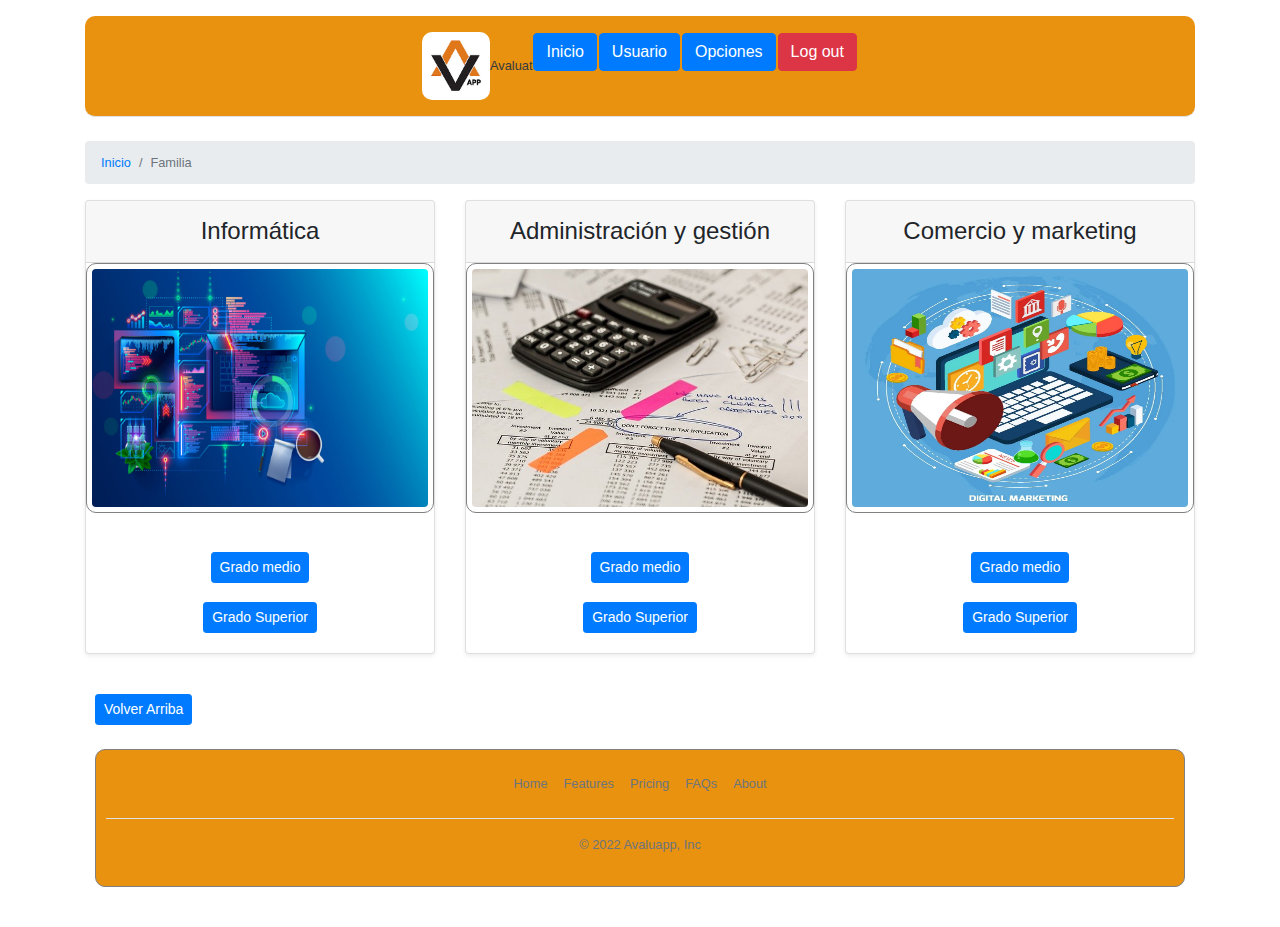
<file: avaluapp/index.html>
<!DOCTYPE html>
<head>
<link rel="stylesheet" href="https://cdn.jsdelivr.net/npm/bootstrap@4.3.1/dist/css/bootstrap.min.css"
  integrity="sha384-ggOyR0iXCbMQv3Xipma34MD+dH/1fQ784/j6cY/iJTQUOhcWr7x9JvoRxT2MZw1T" crossorigin="anonymous">
<html lang="en">
<link href="https://cdn.jsdelivr.net/npm/bootstrap@5.2.2/dist/css/bootstrap.min.css" rel="stylesheet"
  integrity="sha384-Zenh87qX5JnK2Jl0vWa8Ck2rdkQ2Bzep5IDxbcnCeuOxjzrPF/et3URy9Bv1WTRi" crossorigin="anonymous">
  <!--Hoja de estilos-->
<link rel="stylesheet" type="text/css" href="style.css" media="screen"/>
<!--favicon-->
<link rel="icon" type="image/jpg" href="imagenes\favicon.jpg"/>


  
  <meta name="viewport" content="width=device-width, initial-scale=1, maximum-scale=1, user-scalable=no">
  <!--  meta descripción, y title-->
  <meta name="description" content="Familias de estudios públicos del instituto Severo Ochoa. Informática, Administración y gestión, Comercio y marketing. ">
  
  <meta charset="utf-8">
  <title>Familias</title>


</head>

<body>

  <div class="container py-3">
    <header class="d-flex flex-wrap justify-content-center py-3 mb-4 border-bottom">
      <a href="/" class="d-flex align-items-center mb-3 mb-md-0 me-md-auto text-dark text-decoration-none">
        <img id="logo" src="imagenes\logo.jpg">
        <span class="fs-4">Avaluat</span>
      </a>

      <ul class="nav nav-pills">
        <li class="nav-item botonlog"><a href="index.html" class="btn btn-primary" aria-current="page">Inicio</a></li>
        <li class="nav-item botonlog"><a href="#" class="btn btn-primary" aria-current="page">Usuario</a></li>
        <li class="nav-item botonlog"><a href="#" class="btn btn-primary" aria-current="page">Opciones</a></li>
        <li class="nav-item botonlog"><a href="#" class="btn btn-danger">Log out</a></li>
      </ul>

    </header>

    <nav aria-label="breadcrumb">
      <ol class="breadcrumb">
        <li class="breadcrumb-item"><a href="#">Inicio</a></li>
        <li class="breadcrumb-item active" aria-current="page">Familia</li>
      </ol>
    </nav>

    <div class="row row-cols-1 row-cols-md-3 mb-3 text-center width:500px">

      <div class="col">
        <div class="card mb-4 rounded-3 shadow-sm">
          <div class="card-header py-3">
            <h4 class="my-0 fw-normal">Informática</h4>
          </div>
          <img class="imgfam" src="imagenes\foto2.png" style="width: 100%;height: 250px;">
          <div class="card-body">
            <br>
            
              <a href="#" class="btn btn-primary btn-sm">Grado medio</a>
              <br> <br> 
              <a href="modulos.html" class="btn btn-primary btn-sm">Grado Superior</a>
            
          </div>
        </div>
      </div>
      <div class="col">
        <div class="card mb-4 rounded-3 shadow-sm">
          <div class="card-header py-3">
            <h4 class="my-0 fw-normal">Administración y gestión</h4>
          </div>
          <img class="imgfam" src="imagenes\calculadora.png" style="width: 100%;height: 250px;">
          <div class="card-body">

            <br>
            <a href="#" class="btn btn-primary btn-sm">Grado medio</a>
            <br> <br> 
            <a href="modulos.html" class="btn btn-primary btn-sm">Grado Superior</a>
          
          </div>
        </div>
      </div>
      <div class="col">
        <div class="card mb-4 rounded-3 shadow-sm">
          <div class="card-header py-3">
            <h4 class="my-0 fw-normal">Comercio y marketing</h4>
          </div>
          <img class="imgfam" src="imagenes\comunicacion.png" style="width: 100%;height: 250px;">
          <div class="card-body">

            <br>
            <a href="#" class="btn btn-primary btn-sm">Grado medio</a>
            <br> <br> 
            <a href="modulos.html" class="btn btn-primary btn-sm">Grado Superior</a>
          
          </div>
        </div>
      </div>
    </div>


    <a href="index.html" class="btn btn-primary btn-sm" style="margin-left: 10px">Volver Arriba</a>
    <footer class="py-3 my-4">
      <ul class="nav justify-content-center border-bottom pb-3 mb-3">
        <li class="nav-item"><a href="#" class="nav-link px-2 text-muted">Home</a></li>
        <li class="nav-item"><a href="#" class="nav-link px-2 text-muted">Features</a></li>
        <li class="nav-item"><a href="#" class="nav-link px-2 text-muted">Pricing</a></li>
        <li class="nav-item"><a href="#" class="nav-link px-2 text-muted">FAQs</a></li>
        <li class="nav-item"><a href="#" class="nav-link px-2 text-muted">About</a></li>
      </ul>
      <p class="text-center text-muted">© 2022 Avaluapp, Inc</p>
    </footer>
  </div>
</body>

</html>
</file>
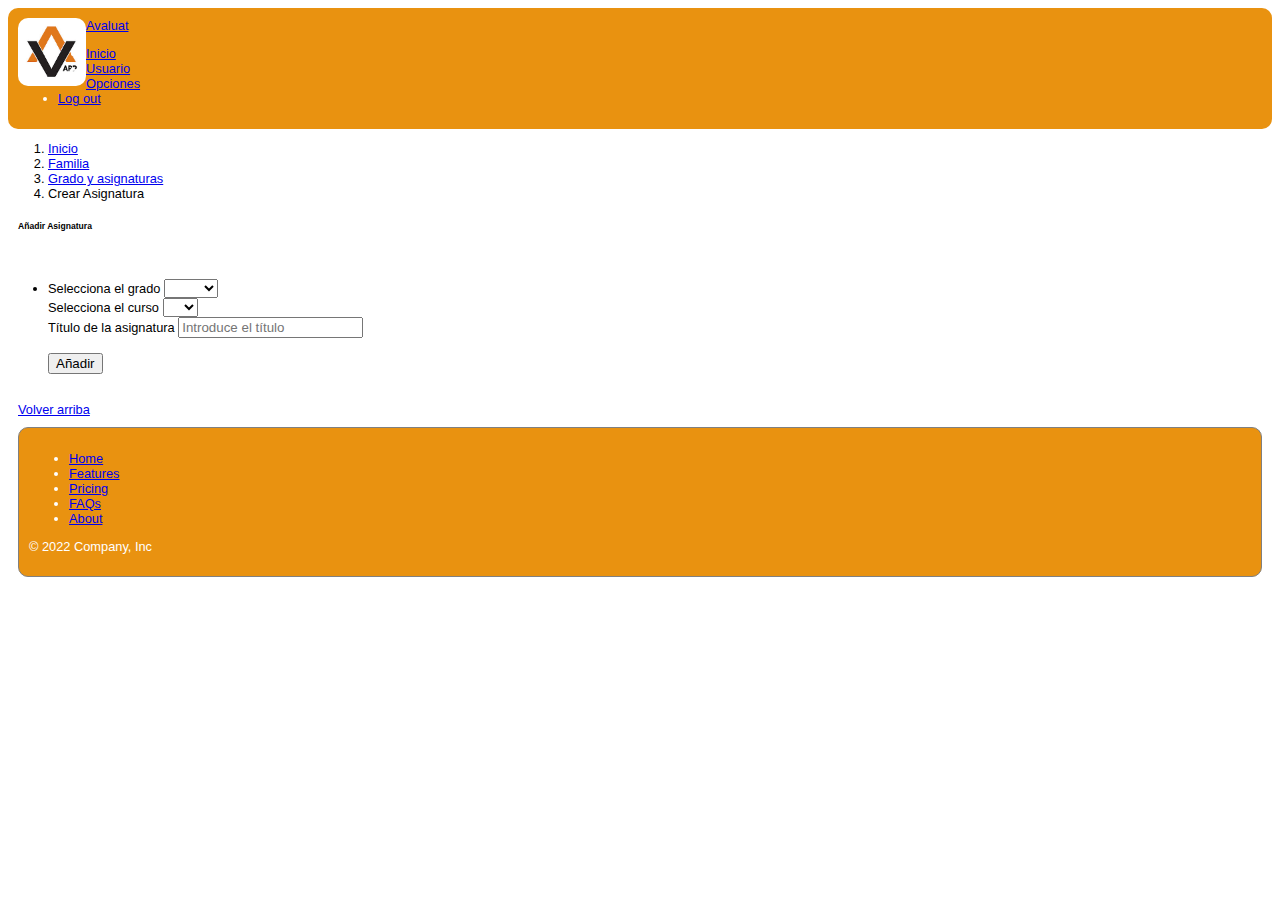
<file: avaluapp/anyadirasig.html>
<!DOCTYPE html>
<head>
<link href="https://cdn.jsdelivr.net/npm/bootstrap@5.2.2/dist/css/bootstrap.min.css" rel="stylesheet"
  integrity="sha384-Zenh87qX5JnK2Jl0vWa8Ck2rdkQ2Bzep5IDxbcnCeuOxjzrPF/et3URy9Bv1WTRi" crossorigin="anonymous">
<script src="https://cdn.jsdelivr.net/npm/bootstrap@5.2.2/dist/js/bootstrap.bundle.min.js"
  integrity="sha384-OERcA2EqjJCMA+/3y+gxIOqMEjwtxJY7qPCqsdltbNJuaOe923+mo//f6V8Qbsw3" crossorigin="anonymous"></script>
  <meta name="viewport" content="width=device-width, initial-scale=1">
  <meta name="viewport" content="width=device-width, initial-scale=1, maximum-scale=1, user-scalable=no">
  <!--Hoja de estilos-->
  <link rel="stylesheet" type="text/css" href="style.css" media="screen"/>

<html lang="en">
<title>Añadir módulo</title>
<meta charset="utf-8">




</head>
<body>
  <div class="container py-3">
    <header class="d-flex flex-wrap justify-content-center py-3 mb-4 border-bottom">
        <a href="/" class="d-flex align-items-center mb-3 mb-md-0 me-md-auto text-dark text-decoration-none">
          <img id="logo" src="imagenes\logo.jpg">
          <span class="fs-4">Avaluat</span>
        </a>
  
        <ul class="nav nav-pills">
          <li class="nav-item" id="botonlog_1"><a href="index.html" class="btn btn-primary" aria-current="page">Inicio</a></li>
          <li class="nav-item" id="botonlog_2"><a href="#" class="btn btn-primary" aria-current="page">Usuario</a></li>
          <li class="nav-item" id="botonlog_3"><a href="#" class="btn btn-primary" aria-current="page">Opciones</a></li>
          <li class="nav-item" id="botonlog_4" ><a href="index.html" class="btn btn-danger" aria-current="page" >Log out</a></li>
        </ul>

    </header>
      </div>

      <div class="container">
    <nav aria-label="breadcrumb">
      <ol class="breadcrumb">
        <li class="breadcrumb-item"><a href="#">Inicio</a></li>
        <li class="breadcrumb-item"><a href="index.html">Familia</a></li>
        <li class="breadcrumb-item"><a href="modulos.html">Grado y asignaturas</a></li>
        <li class="breadcrumb-item active" aria-current="page">Crear Asignatura</li>
      </ol>
    </nav>
  
  
  
    <div class="container">
      <div class="accordion-item">
        <h6 style="margin-left: 10px;">Añadir Asignatura</h6>
        <br>
            <ul class="list-group">
              <li class="list-group-item">
                <form>
                    <label for="exampleInputdescripcion">Selecciona el grado </label>
                    <select class="form-select" aria-label="Default select example">
                        <option ></option>
                        <option value="1">DAW</option>
                        <option value="2">DAM</option>
                        <option value="3">ASIR</option>
                      </select>
                  <br>
                  <label for="exampleInputdescripcion">Selecciona el curso</label>
                  <select class="form-select" aria-label="Default select example">
                      <option selected></option>
                      <option value="1">1º</option>
                      <option value="2">2º</option>

                    </select>
                  <br>
                  <div class="form-group">
                    <label for="exampleInputdescripcion">Título de la asignatura</label>
                    <input type="textarea" class="form-control" id="exampleInputdescripcion" placeholder="Introduce el título">
                  </div>
                <br>
                  <button type="submit" class="btn btn-primary">Añadir</button>
                </form>
              </li>
            </ul>
        
      </div>
    </div>

    <br>
      <a href="modulos.html" class="btn btn-secondary btn-sm" style="margin-left: 10px">Volver arriba</a>
      <footer class="py-3 my-4">
        <ul class="nav justify-content-center border-bottom pb-3 mb-3">
          <li class="nav-item"><a href="#" class="nav-link px-2 text-muted">Home</a></li>
          <li class="nav-item"><a href="#" class="nav-link px-2 text-muted">Features</a></li>
          <li class="nav-item"><a href="#" class="nav-link px-2 text-muted">Pricing</a></li>
          <li class="nav-item"><a href="#" class="nav-link px-2 text-muted">FAQs</a></li>
          <li class="nav-item"><a href="#" class="nav-link px-2 text-muted">About</a></li>
        </ul>
        <p class="text-center text-muted">© 2022 Company, Inc</p>
      </footer>
  </div>
  </body>

</html>
</file>
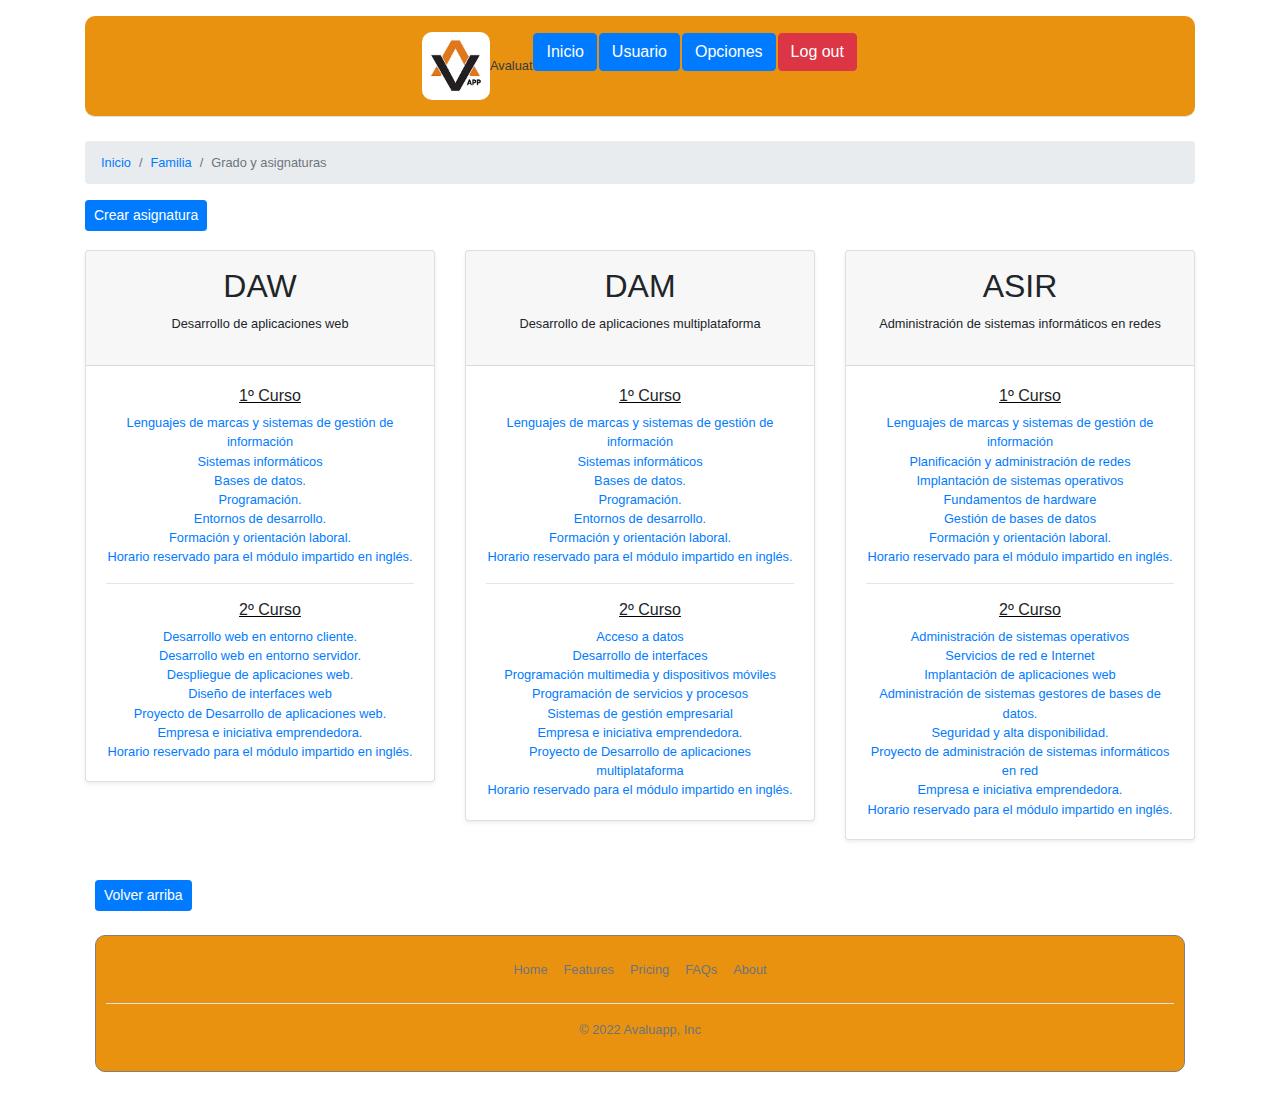
<file: avaluapp/modulos.html>
<!DOCTYPE html>
<head>
<link rel="stylesheet" href="https://cdn.jsdelivr.net/npm/bootstrap@4.3.1/dist/css/bootstrap.min.css"
    integrity="sha384-ggOyR0iXCbMQv3Xipma34MD+dH/1fQ784/j6cY/iJTQUOhcWr7x9JvoRxT2MZw1T" crossorigin="anonymous">
<html lang="en">
    
    <meta name="viewport" content="width=device-width, initial-scale=1, maximum-scale=1, user-scalable=no">
<title>Grados superiores</title>
<meta charset="utf-8">
<link href="https://cdn.jsdelivr.net/npm/bootstrap@5.2.2/dist/css/bootstrap.min.css" rel="stylesheet" integrity="sha384-Zenh87qX5JnK2Jl0vWa8Ck2rdkQ2Bzep5IDxbcnCeuOxjzrPF/et3URy9Bv1WTRi" crossorigin="anonymous">
<!--Hoja de estilos-->
<link rel="stylesheet" type="text/css" href="style.css" media="screen"/>
<!--favicon-->
<link rel="icon" type="image/jpg" href="imagenes\favicon.jpg"/>



<link rel="stylesheet" src="style.css">

</head>
<body>
  <div class="container py-3">
    <header class="d-flex flex-wrap justify-content-center py-3 mb-4 border-bottom">
        <a href="/" class="d-flex align-items-center mb-3 mb-md-0 me-md-auto text-dark text-decoration-none">
          <img id="logo" src="imagenes\logo.jpg">
          <span class="fs-4">Avaluat</span>
        </a>
  
        <ul class="nav nav-pills">
          <li class="nav-item botonlog"><a href="index.html" class="btn btn-primary" aria-current="page">Inicio</a></li>
          <li class="nav-item botonlog"><a href="#" class="btn btn-primary" aria-current="page">Usuario</a></li>
          <li class="nav-item botonlog"><a href="#" class="btn btn-primary" aria-current="page">Opciones</a></li>
          <li class="nav-item botonlog"><a href="index.html" class="btn btn-danger" aria-current="page" >Log out</a></li>
        </ul>
    </header>
  
    <nav aria-label="breadcrumb">
          <ol class="breadcrumb">
            <li class="breadcrumb-item"><a href="#">Inicio</a></li>
            <li class="breadcrumb-item"><a href="index.html">Familia</a></li>
            <li class="breadcrumb-item active" aria-current="page">Grado y asignaturas</li>
          </ol>
          <!-- PENDIENTE-->
          <a href="C:\Users\samue\OneDrive\Escritorio\Grado s\Segundo\Diseño\avaluapp\anyadirasig.html" class="btn btn-primary btn-sm" >Crear asignatura</a>
          
    </nav>
    
    <br>
    

    <div class="row row-cols-1 row-cols-md-3 mb-3 text-center width:500px">
        
        <div class="col" >
            <div class="card mb-4 rounded-3 shadow-sm">
              <div class="card-header py-3">
                <h2 style="text-align: center;">DAW</h2>
                <p style="text-align: center;">Desarrollo de aplicaciones web</p>
              </div>
              
              <div class="card-body">

           
                <h6 style="margin-left: 20px; text-decoration: underline black; ">1º Curso</h6>
    
                
                    <a href="#">Lenguajes de marcas y sistemas de gestión de información</a><br>
                    <a href="#">Sistemas informáticos</a><br>
                    <a href="#">Bases de datos.</a><br>
                    <a href="#">Programación.</a><br>
                    <a href="#">Entornos de desarrollo.</a><br>
                    <a href="#">Formación y orientación laboral.</a><br>
                    <a href="#">Horario reservado para el módulo impartido en inglés.</a><br>
                
                <hr>
                <h6 style="margin-left: 20px; text-decoration: underline black;">2º Curso</h6>

                
                <a href="rayce.html">Desarrollo web en entorno cliente.</a><br>
                <a href="#">Desarrollo web en entorno servidor.</a><br>
                <a href="#">Despliegue de aplicaciones web.</a><br>
                <a href="#">Diseño de interfaces web</a><br>
                <a href="#">Proyecto de Desarrollo de aplicaciones web.</a><br>
                <a href="#">Empresa e iniciativa emprendedora.</a><br>
                <a href="#">Horario reservado para el módulo impartido en inglés.</a><br>
                
              </div>
            </div>
        </div>
        <div class="col" >
            <div class="card mb-4 rounded-3 shadow-sm">
              <div class="card-header py-3">
                <h2 style="text-align: center;">DAM</h2>
                <p style="text-align: center;">Desarrollo de aplicaciones multiplataforma</p>
              </div>
              
              <div class="card-body">

           
                <h6 style="margin-left: 20px; text-decoration: underline black; ">1º Curso</h6>
    
                
                    <a href="#">Lenguajes de marcas y sistemas de gestión de información</a><br>
                    <a href="#">Sistemas informáticos</a><br>
                    <a href="#">Bases de datos.</a><br>
                    <a href="#">Programación.</a><br>
                    <a href="#">Entornos de desarrollo.</a><br>
                    <a href="#">Formación y orientación laboral.</a><br>
                    <a href="#">Horario reservado para el módulo impartido en inglés.</a><br>
                
                <hr>
                <h6 style="margin-left: 20px; text-decoration: underline black;">2º Curso</h6>
    
                
                    <a href="#">Acceso a datos</a><br>
                    <a href="#">Desarrollo de interfaces</a><br>
                    <a href="#">Programación multimedia y dispositivos móviles</a><br>
                    <a href="#">Programación de servicios y procesos</a><br>
                    <a href="#">Sistemas de gestión empresarial</a><br>
                    <a href="#">Empresa e iniciativa emprendedora.</a><br>
                    <a href="#">Proyecto de Desarrollo de aplicaciones multiplataforma</a><br>
                    <a href="#">Horario reservado para el módulo impartido en inglés.</a><br>
                
              </div>
            </div>
        </div>
        <div class="col" >
            <div class="card mb-4 rounded-3 shadow-sm">
              <div class="card-header py-3">
                <h2 style="text-align: center;">ASIR</h2>
            <p style="text-align: center;">Administración de sistemas informáticos en redes</p>
              </div>
              
              <div class="card-body">
                    <h6 style="margin-left: 20px; text-decoration: underline black;">1º Curso</h6>
                    
                        <a href="#">Lenguajes de marcas y sistemas de gestión de información</a><br>
                        <a href="#">Planificación y administración de redes</a><br>
                        <a href="#">Implantación de sistemas operativos</a><br>
                        <a href="#">Fundamentos de hardware</a><br>
                        <a href="#">Gestión de bases de datos</a><br>
                        <a href="#">Formación y orientación laboral.</a><br>
                        <a href="#">Horario reservado para el módulo impartido en inglés.</a><br>
                    <hr>
                    <h6 style="margin-left: 20px; text-decoration: underline black;">2º Curso</h6>
        
                    
                        <a href="#">Administración de sistemas operativos</a><br>
                        <a href="#">Servicios de red e Internet</a><br>
                        <a href="#">Implantación de aplicaciones web</a><br>
                        <a href="#">Administración de sistemas gestores de bases de datos.</a><br>
                        <a href="#">Seguridad y alta disponibilidad.</a><br>
                        <a href="#">Proyecto de administración de sistemas informáticos en red </a><br>
                        <a href="#">Empresa e iniciativa emprendedora.</a><br>
                        <a href="#">Horario reservado para el módulo impartido en inglés.</a><br>
                    
              </div>
            </div>
        </div>
        </div>    



    
       


  
        <a href="modulos.html" class="btn btn-primary btn-sm" style="margin-left: 10px">Volver arriba</a>
        <footer class="py-3 my-4">
            <ul class="nav justify-content-center border-bottom pb-3 mb-3">
              <li class="nav-item"><a href="#" class="nav-link px-2 text-muted">Home</a></li>
              <li class="nav-item"><a href="#" class="nav-link px-2 text-muted">Features</a></li>
              <li class="nav-item"><a href="#" class="nav-link px-2 text-muted">Pricing</a></li>
              <li class="nav-item"><a href="#" class="nav-link px-2 text-muted">FAQs</a></li>
              <li class="nav-item"><a href="#" class="nav-link px-2 text-muted">About</a></li>
            </ul>
            <p class="text-center text-muted">© 2022 Avaluapp, Inc</p>
        </footer>
        <script src="https://cdn.jsdelivr.net/npm/bootstrap@5.2.2/dist/js/bootstrap.bundle.min.js" integrity="sha384-OERcA2EqjJCMA+/3y+gxIOqMEjwtxJY7qPCqsdltbNJuaOe923+mo//f6V8Qbsw3" crossorigin="anonymous"></script>
    </div>
</body>

</html>
</file>
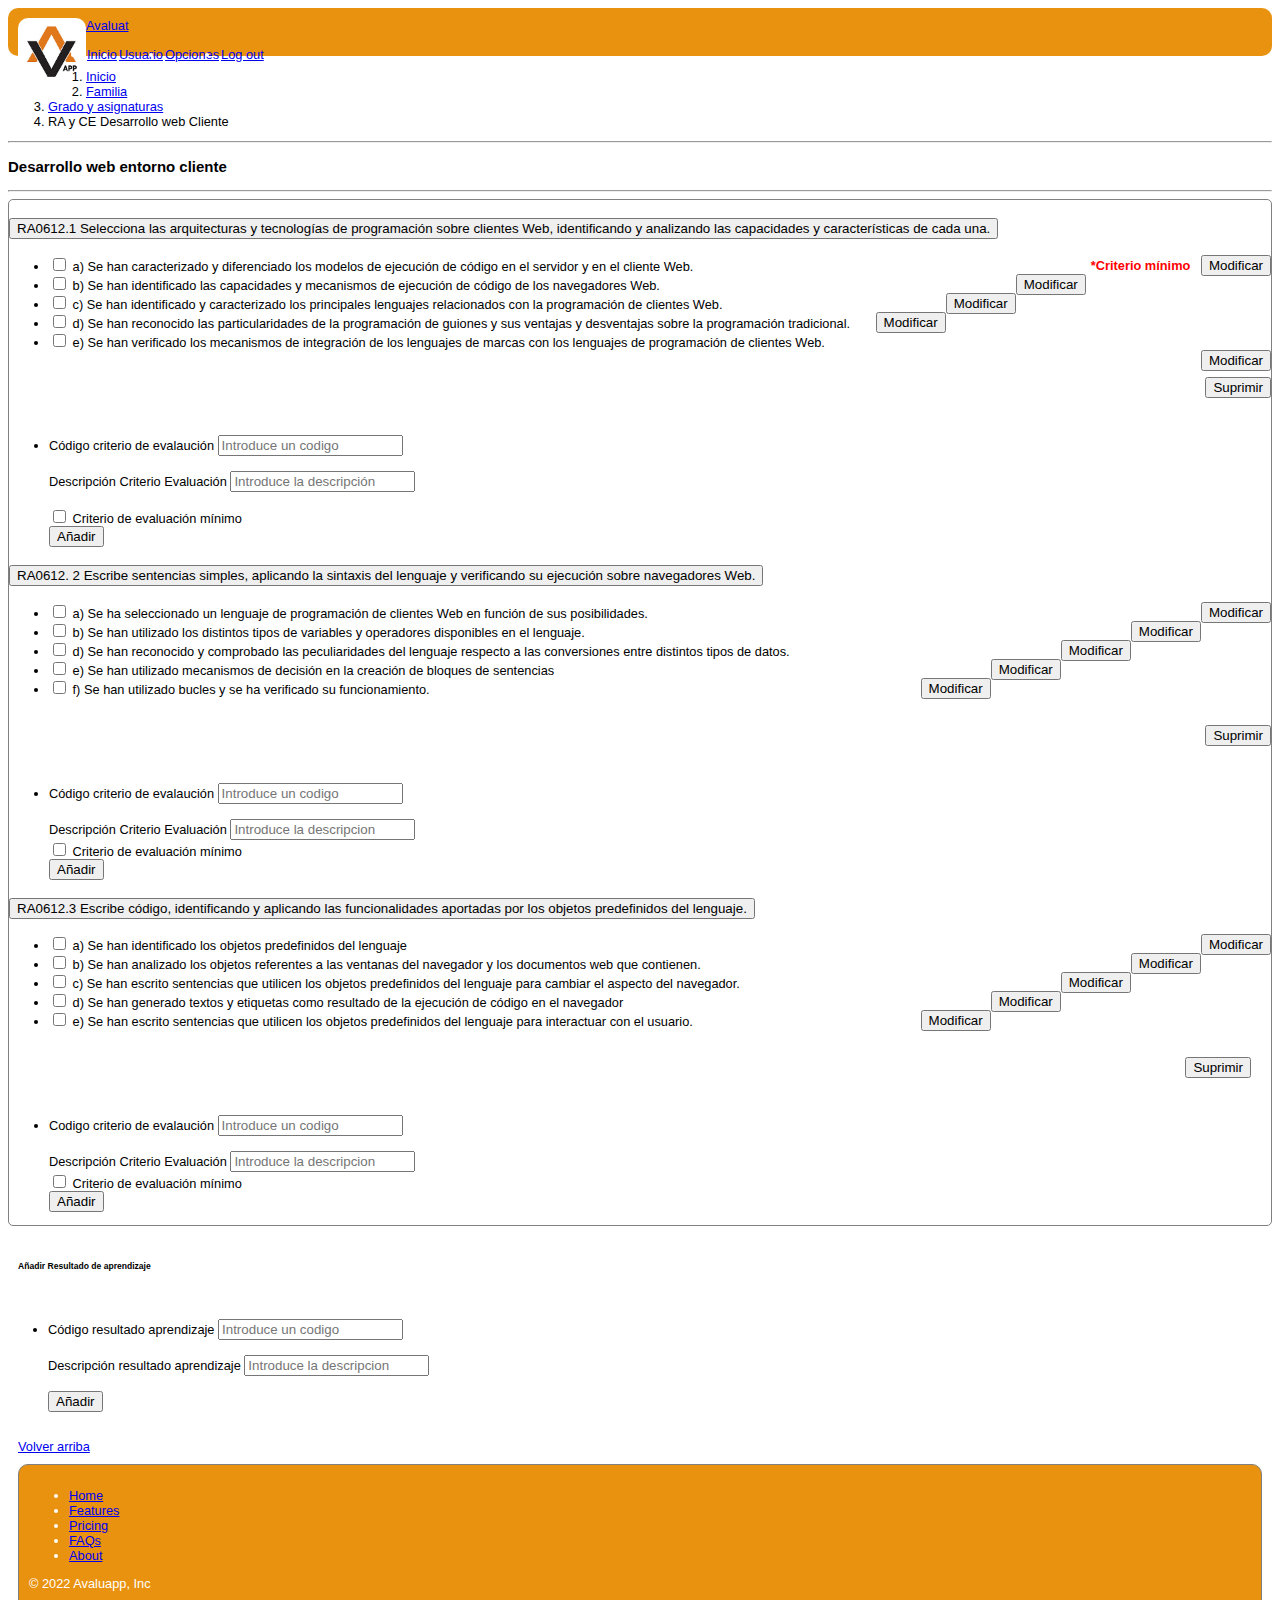
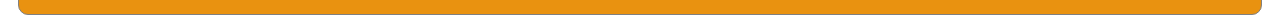
<file: avaluapp/rayce.html>
<!DOCTYPE html>

<head>
  <link href="https://cdn.jsdelivr.net/npm/bootstrap@5.2.2/dist/css/bootstrap.min.css" rel="stylesheet"
    integrity="sha384-Zenh87qX5JnK2Jl0vWa8Ck2rdkQ2Bzep5IDxbcnCeuOxjzrPF/et3URy9Bv1WTRi" crossorigin="anonymous">
  <script src="https://cdn.jsdelivr.net/npm/bootstrap@5.2.2/dist/js/bootstrap.bundle.min.js"
    integrity="sha384-OERcA2EqjJCMA+/3y+gxIOqMEjwtxJY7qPCqsdltbNJuaOe923+mo//f6V8Qbsw3"
    crossorigin="anonymous"></script>
  
  <meta name="viewport" content="width=device-width, initial-scale=1, maximum-scale=1, user-scalable=no">

  <!--Hoja de estilos-->
  <link rel="stylesheet" type="text/css" href="style.css" media="screen"/>
  <!--favicon-->
  <link rel="icon" type="image/jpg" href="imagenes\favicon.jpg"/>


  <html lang="en">
  <title>R.avaluación y CE</title>
  <meta charset="utf-8">





</head>

<body>
  <div class="container py-3">
    <header class="d-flex flex-wrap justify-content-center py-3 mb-4 border-bottom">
      <a href="/" class="d-flex align-items-center mb-3 mb-md-0 me-md-auto text-dark text-decoration-none">
        <img id="logo" src="imagenes\logo.jpg">
        <span class="fs-4">Avaluat</span>
      </a>

      <ul class="nav nav-pills">
        <li class="nav-item botonlog"><a href="index.html" class="btn btn-primary" aria-current="page">Inicio</a>
        </li>
        <li class="nav-item botonlog"><a href="#" class="btn btn-primary" aria-current="page">Usuario</a></li>
        <li class="nav-item botonlog"><a href="#" class="btn btn-primary" aria-current="page">Opciones</a></li>
        <li class="nav-item botonlog"><a href="index.html" class="btn btn-danger" aria-current="page">Log out</a>
        </li>
      </ul>

    </header>
  </div>

  <div class="container">
    <nav aria-label="breadcrumb">
      <ol class="breadcrumb">
        <li class="breadcrumb-item"><a href="#">Inicio</a></li>
        <li class="breadcrumb-item"><a href="index.html">Familia</a></li>
        <li class="breadcrumb-item"><a href="modulos.html">Grado y asignaturas</a></li>
        <li class="breadcrumb-item active" aria-current="page">RA y CE Desarrollo web Cliente</li>
      </ol>
    </nav>
  </div>


  <div class="container">
    <hr>
    <h3>Desarrollo web entorno cliente</h3>
    <hr>
    <div class="accordion accordion-flush" id="accordionFlushExample">
      <div style="border: 1px solid grey; border-radius: 5px;">
        <div class="accordion-item">
          <h2 class="accordion-header" id="flush-headingOne">
            <button class="accordion-button collapsed" type="button" data-bs-toggle="collapse"
              data-bs-target="#flush-collapseOne" aria-expanded="false" aria-controls="flush-collapseOne">
              RA0612.1 Selecciona las arquitecturas y
              tecnologías de programación sobre clientes Web,
              identificando y analizando las capacidades y
              características de cada una.

            </button>
          </h2>
          <div id="flush-collapseOne" class="accordion-collapse collapse" aria-labelledby="flush-headingOne"
            data-bs-parent="#accordionFlushExample">
            <div class="accordion-body">

              <ul class="list-group">
                <li class="list-group-item">
                  <input class="form-check-input me-1" type="checkbox" value="" aria-label="...">
                  a) Se han caracterizado y diferenciado los
                  modelos de ejecución de código en el servidor y
                  en el cliente Web.
                  <div class="btn-group btn-group-sm" role="group" aria-label="..." style="float:right">
                    <label id="minimo" styl >*Criterio mínimo</label>
                    <button type="button" class="btn btn-secondary">Modificar</button>
                  </div>
                </li>
                <li class="list-group-item">
                  <input class="form-check-input me-1" type="checkbox" value="" aria-label="...">
                  b) Se han identificado las capacidades y
                  mecanismos de ejecución de código de los
                  navegadores Web.
                  <div class="btn-group btn-group-sm" role="group" aria-label="..." style="float:right">
                    <button type="button" class="btn btn-secondary">Modificar</button>
                  </div>
                </li>
                <li class="list-group-item">
                  <input class="form-check-input me-1" type="checkbox" value="" aria-label="...">
                  c) Se han identificado y caracterizado los
                  principales lenguajes relacionados con la
                  programación de clientes Web.
                  <div class="btn-group btn-group-sm" role="group" aria-label="..." style="float:right">
                    <button type="button" class="btn btn-secondary">Modificar</button>
                  </div>
                </li>
                <li class="list-group-item">
                  <input class="form-check-input me-1" type="checkbox" value="" aria-label="...">
                  d) Se han reconocido las particularidades de la
                  programación de guiones y sus ventajas y
                  desventajas sobre la programación tradicional.
                  <div class="btn-group btn-group-sm" role="group" aria-label="..." style="float:right">
                    <button type="button" class="btn btn-secondary">Modificar</button>
                  </div>
                </li>


                <li class="list-group-item">
                  <input class="form-check-input me-1" type="checkbox" value="" aria-label="...">
                  e) Se han verificado los mecanismos de
                  integración de los lenguajes de marcas con los
                  lenguajes de programación de clientes Web.
                  <div class="btn-group btn-group-sm" role="group" aria-label="..." style="float:right">
                    <button type="button" class="btn btn-secondary">Modificar</button>
                  </div>
                </li>
              </ul>

              <br>
              <button type="button" class="btn btn-danger" style="float:right">Suprimir</button>
              <br><br><br>

              <ul class="list-group">
                <li class="list-group-item">
                  <form>
                    <div class="form-group">
                      <label for="aux2">Código criterio de evalaución</label>
                      <input type="text" class="form-control" id="aux2" aria-describedby="codigoHelp"
                        placeholder="Introduce un codigo">
                    </div>
                    <br>
                    <div class="form-group">
                      <label for="aux22">Descripción Criterio Evaluación</label>
                      <input type="textarea" class="form-control" id="aux22"
                        placeholder="Introduce la descripción">
                    </div><br>
                    <div class="form-check">
                      <input type="checkbox" class="form-check-input" id="exampleCheck1">
                      <label class="form-check-label" for="exampleCheck1">Criterio de evaluación mínimo</label>
                    </div>
                    <button type="submit" class="btn btn-primary">Añadir</button>
                  </form>
                
                </li>
              </ul>



            </div>
          </div>
        </div>
        <div class="accordion-item">
          <h2 class="accordion-header" id="flush-headingTwo">
            <button class="accordion-button collapsed" type="button" data-bs-toggle="collapse"
              data-bs-target="#flush-collapseTwo" aria-expanded="false" aria-controls="flush-collapseTwo">
              RA0612. 2 Escribe sentencias simples, aplicando
              la sintaxis del lenguaje y verificando su ejecución
              sobre navegadores Web.

            </button>
          </h2>
          <div id="flush-collapseTwo" class="accordion-collapse collapse" aria-labelledby="flush-headingTwo"
            data-bs-parent="#accordionFlushExample">
            <div class="accordion-body">
              <ul class="list-group">
                <li class="list-group-item">
                  <input class="form-check-input me-1" type="checkbox" value="" aria-label="...">
                  a) Se ha seleccionado un lenguaje de
                  programación de clientes Web en función de sus
                  posibilidades.
                  <div class="btn-group btn-group-sm" role="group" aria-label="..." style="float:right">
                    <button type="button" class="btn btn-secondary">Modificar</button>
                  </div>
                </li>
                <li class="list-group-item">
                  <input class="form-check-input me-1" type="checkbox" value="" aria-label="...">
                  b) Se han utilizado los distintos tipos de variables
                  y operadores disponibles en el lenguaje.

                  <div class="btn-group btn-group-sm" role="group" aria-label="..." style="float:right">
                    <button type="button" class="btn btn-secondary">Modificar</button>
                  </div>
                </li>
                <li class="list-group-item">
                  <input class="form-check-input me-1" type="checkbox" value="" aria-label="...">
                  d) Se han reconocido y comprobado las
                  peculiaridades del lenguaje respecto a las
                  conversiones entre distintos tipos de datos.
                  <div class="btn-group btn-group-sm" role="group" aria-label="..." style="float:right">
                    <button type="button" class="btn btn-secondary">Modificar</button>
                  </div>
                </li>
                <li class="list-group-item">
                  <input class="form-check-input me-1" type="checkbox" value="" aria-label="...">
                  e) Se han utilizado mecanismos de decisión en la
                  creación de bloques de sentencias
                  <div class="btn-group btn-group-sm" role="group" aria-label="..." style="float:right">
                    <button type="button" class="btn btn-secondary">Modificar</button>
                  </div>
                </li>
                <li class="list-group-item">
                  <input class="form-check-input me-1" type="checkbox" value="" aria-label="...">
                  f) Se han utilizado bucles y se ha verificado su
                  funcionamiento.
                  <div class="btn-group btn-group-sm" role="group" aria-label="..." style="float:right">
                    <button type="button" class="btn btn-secondary">Modificar</button>
                  </div>
                </li>
              </ul>

              <br>
              <button type="button" class="btn btn-danger" style="float:right">Suprimir</button>
              <br><br><br>

              <ul class="list-group">
                <li class="list-group-item">
                  <form>
                    <div class="form-group">
                      <label for="aux3">Código criterio de evalaución</label>
                      <input type="text" class="form-control" id="aux3" aria-describedby="codigoHelp"
                        placeholder="Introduce un codigo">
                    </div><br>
                    <div class="form-group">
                      <label for="aux33">Descripción Criterio Evaluación</label>
                      <input type="textarea" class="form-control" id="aux33"
                        placeholder="Introduce la descripcion">
                    </div>
                    <div class="form-check">
                      <input type="checkbox" class="form-check-input" id="exampleCheck2">
                      <label class="form-check-label" for="exampleCheck2">Criterio de evaluación mínimo</label>
                    </div>
                    <button type="submit" class="btn btn-primary">Añadir</button>
                  </form>
                </li>
              </ul>
            </div>
          </div>
          <div class="accordion-item">
            <h2 class="accordion-header" id="flush-headingThree">
              <button class="accordion-button collapsed" type="button" data-bs-toggle="collapse"
                data-bs-target="#flush-collapseThree" aria-expanded="false" aria-controls="flush-collapseThree">
                RA0612.3 Escribe código, identificando y
                aplicando las funcionalidades aportadas por los
                objetos predefinidos del lenguaje.
              </button>
            </h2>
            <div id="flush-collapseThree" class="accordion-collapse collapse" aria-labelledby="flush-headingThree"
              data-bs-parent="#accordionFlushExample">
              <div class="accordion-body">
                <ul class="list-group">
                  <li class="list-group-item">
                    <input class="form-check-input me-1" type="checkbox" value="" aria-label="...">
                    a) Se han identificado los objetos predefinidos del
                    lenguaje
                    <div class="btn-group btn-group-sm" role="group" aria-label="..." style="float:right">
                      <button type="button" class="btn btn-secondary">Modificar</button>
                    </div>
                  </li>
                  <li class="list-group-item">
                    <input class="form-check-input me-1" type="checkbox" value="" aria-label="...">
                    b) Se han analizado los objetos referentes a las
                    ventanas del navegador y los documentos web
                    que contienen.

                    <div class="btn-group btn-group-sm" role="group" aria-label="..." style="float:right">
                      <button type="button" class="btn btn-secondary">Modificar</button>
                    </div>
                  </li>
                  <li class="list-group-item">
                    <input class="form-check-input me-1" type="checkbox" value="" aria-label="...">
                    c) Se han escrito sentencias que utilicen los
                    objetos predefinidos del lenguaje para cambiar el
                    aspecto del navegador.
                    <div class="btn-group btn-group-sm" role="group" aria-label="..." style="float:right">
                      <button type="button" class="btn btn-secondary">Modificar</button>
                    </div>
                  </li>
                  <li class="list-group-item">
                    <input class="form-check-input me-1" type="checkbox" value="" aria-label="...">
                    d) Se han generado textos y etiquetas como
                    resultado de la ejecución de código en el
                    navegador
                    <div class="btn-group btn-group-sm" role="group" aria-label="..." style="float:right">
                      <button type="button" class="btn btn-secondary">Modificar</button>
                    </div>
                  </li>

                  <li class="list-group-item">
                    <input class="form-check-input me-1" type="checkbox" value="" aria-label="...">
                    e) Se han escrito sentencias que utilicen los
                    objetos predefinidos del lenguaje para interactuar
                    con el usuario.
                    <div class="btn-group btn-group-sm" role="group" aria-label="..." style="float:right">
                      <button type="button" class="btn btn-secondary">Modificar</button>
                    </div>
                  </li>
                </ul>
              </div>


              <br>
              <button type="button" class="btn btn-danger" style="float:right;margin-right: 20px;">Suprimir</button>
            <br><br><br>

              <ul class=" list-group">
                <li class="list-group-item">
                  <form>
                    <div class="form-group">
                      <label for="aux4">Codigo criterio de evalaución</label>
                      <input type="text" class="form-control" id="aux4" aria-describedby="codigoHelp"
                        placeholder="Introduce un codigo">
                    </div>
                    <br>
                    <div class="form-group">
                      <label for="aux44">Descripción Criterio Evaluación</label>
                      <input type="textarea" class="form-control" id="aux44"
                        placeholder="Introduce la descripcion">
                    </div>
                    <div class="form-check">
                      <input type="checkbox" class="form-check-input" id="exampleCheck3">
                      <label class="form-check-label" for="exampleCheck3">Criterio de evaluación mínimo</label>
                    </div>
                    <button type="submit" class="btn btn-primary">Añadir</button>
                  </form>
                </li>
                </ul>
            </div>
          </div>
        </div>
      </div>
      <br>
      <div class="container">
        <div class="accordion-item">
          <h6 style="margin-left: 10px;">Añadir Resultado de aprendizaje</h6>
          <br>
          <ul class="list-group">
            <li class="list-group-item">
              <form>
                <div class="form-group">
                  <label for="aux5">Código resultado aprendizaje</label>
                  <input type="text" class="form-control" id="aux5" aria-describedby="codigoHelp"
                    placeholder="Introduce un codigo">
                </div>
                <br>
                <div class="form-group">
                  <label for="aux55">Descripción resultado aprendizaje</label>
                  <input type="textarea" class="form-control" id="aux55"
                    placeholder="Introduce la descripcion">
                </div>
                <br>
                <button type="submit" class="btn btn-primary">Añadir</button>
              </form>
            </li>
          </ul>

        </div>
      </div>

      <br>
      <a href="modulos.html" class="btn btn-secondary btn-sm" style="margin-left: 10px">Volver arriba</a>
      <footer class="py-3 my-4">
        <ul class="nav justify-content-center border-bottom pb-3 mb-3">
          <li class="nav-item"><a href="#" class="nav-link px-2 text-muted">Home</a></li>
          <li class="nav-item"><a href="#" class="nav-link px-2 text-muted">Features</a></li>
          <li class="nav-item"><a href="#" class="nav-link px-2 text-muted">Pricing</a></li>
          <li class="nav-item"><a href="#" class="nav-link px-2 text-muted">FAQs</a></li>
          <li class="nav-item"><a href="#" class="nav-link px-2 text-muted">About</a></li>
        </ul>
        <p class="text-center text-muted">© 2022 Avaluapp, Inc</p>
      </footer>

</body>

</html>
</file>
<file: avaluapp/style.css>
body {
    font-family: Verdana, sans-serif;
    font-size: 0.8em;
  }

  footer,
  section,
  article {
    border: 1px solid grey;
    margin: 10px;
    margin-bottom: 15px;
    padding: 5px;
    background-color: white;
    border-radius: 10px;

  }


  header,
  footer {
    color: white;
    background-color: rgb(233, 146, 16);
    margin-bottom: 5px;
    border-radius: 10px;
    padding: 10px;

  }

  nav ul {
    margin: 0;
    padding: 0;
  }

  nav ul li {
    display: inline;
    margin: 5px;
  }

  #logo {
    height: 68px;
    float: left;
    border-radius: 10px;
  }

  #logogene {
    height: 70px;
    float: left;
    padding: 5px;
  }

  #botonlog {
    float: right;
    width: 130px;
    padding: 1px;
    border: 1px solid;
  }

  .imgfam {
    border-radius: 10px;
    border: 1px solid grey;
    padding: 5px;
  }

  #titulofamilia {
    margin-left: 25px;
  }

  .botonlog {
    float: left;
    padding: 1px;
    
  }

 

  #minimo {
    color: red;
    padding: 5px;
    margin-right: 2px;
    font-weight:bold ;
  }
</file>
